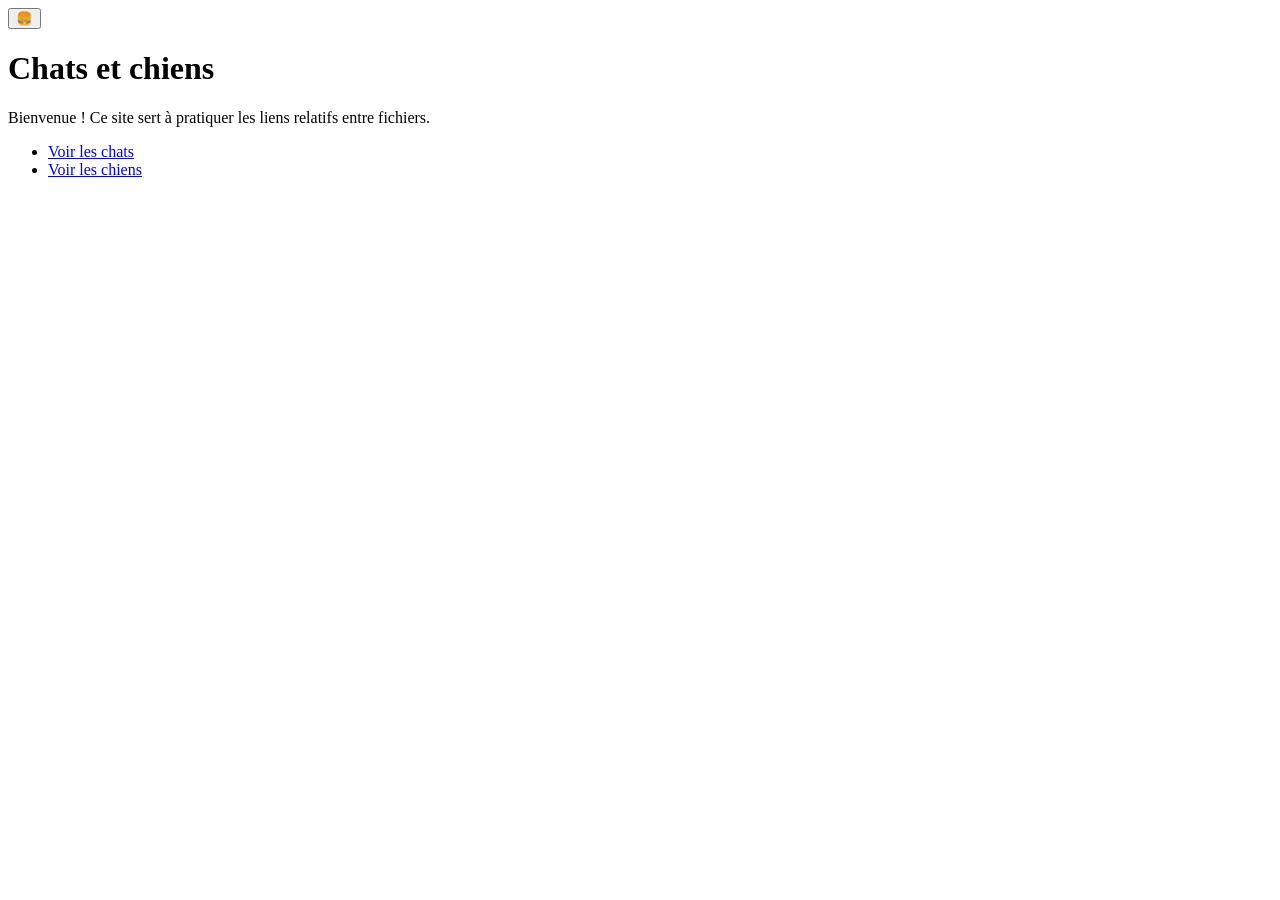
<file: index.html>
<!DOCTYPE html>
<html lang="fr">

<head>
  <meta charset="utf-8">
  <meta name="viewport" content="width=device-width, initial-scale=1">
  <title>Accueil | TP liens relatifs</title>
   <!-- Lien relatif : depuis ce fichier vers src/css/styles.css -->
  <link rel="stylesheet" href="css/style.css">
</head>

<body>
  <header class="header header--home">

    <!--
      popovertarget relie le bouton au menu grâce à son id. Le popover "auto"
      s'ouvre et se ferme sans JavaScript ; Échap ou un clic à l'extérieur
      permettent aussi de le fermer.
      MDN : https://developer.mozilla.org/fr/docs/Web/HTML/Reference/Elements/button#popovertarget
      MDN : https://developer.mozilla.org/fr/docs/Web/HTML/Reference/Global_attributes/popover
    -->
    <button class="burger" type="button" popovertarget="menu" aria-label="Menu">
      🍔
    </button>

    <!--
      L'attribut popover masque le menu tant qu'il n'est pas ouvert. Son id
      unique permet aux boutons de le cibler ; ouvert, il apparaît dans la
      couche supérieure du navigateur.
      MDN : https://developer.mozilla.org/fr/docs/Web/HTML/Reference/Global_attributes/popover
    -->
    <nav class="menu" id="menu" popover aria-label="Menu Principal">
      <!--
        popovertargetaction="hide" ferme explicitement le menu. autofocus
        place le focus sur ce bouton à l'ouverture du popover.
        MDN : https://developer.mozilla.org/fr/docs/Web/HTML/Reference/Elements/button#popovertargetaction
        MDN : https://developer.mozilla.org/fr/docs/Web/HTML/Reference/Global_attributes/autofocus
      -->
      <button
        class="menu__close burger burger--close"
        type="button"
        popovertarget="menu"
        popovertargetaction="hide"
        aria-label="Fermer le menu"
        autofocus
      >
        🍔
      </button>
       <h4>Menu</h4>
      <ul>
        <li><a href="index.html">Accueil</a></li>
        <li>
          <a href="cats/index.html">Chats</a>
          <ul>
            <li><a href="cats/chat-1.html">chat 1</a></li>
            <li><a href="cats/chat-2.html">chat 2</a></li>
          </ul>
        </li>
        <li>
          <a href="dogs/index.html">Chiens</a>
          <ul>
            <li><a href="dogs/chien-1.html">chien 1</a></li>
            <li><a href="dogs/chien-2.html">chien 2</a></li>
          </ul>
        </li>
      </ul>
    </nav>
  </header>

  <main>
    <h1>Chats et chiens</h1>
    <p>Bienvenue ! Ce site sert à pratiquer les liens relatifs entre fichiers.</p>
    <ul>
      <li><a href="cats/index.html">Voir les chats</a></li>
      <li><a href="dogs/index.html">Voir les chiens</a></li>
    </ul>
  </main>
</body>

</html>
</file>
<file: css/style.css>
/*
 * Le navigateur positionne déjà le popover ouvert avec position: fixed et
 * inset: 0. Ces dimensions le font couvrir tout l'écran, sans le repositionner.
 * La transition dure 400 ms ; allow-discrete autorise aussi la transition
 * des propriétés discrètes comme display. L'opacité initiale rend le menu
 * transparent avant son ouverture.
 * MDN : https://developer.mozilla.org/fr/docs/Web/CSS/Reference/Properties/transition
 * MDN : https://developer.mozilla.org/fr/docs/Web/CSS/Reference/Properties/transition-behavior
 */
.menu {
  width: 100%;
  height: 100%;
  border: 0;
  transition: 400ms allow-discrete;
  opacity: 0;
}

.menu:popover-open {
  opacity: 1;
}

/*
 * :popover-open ne sélectionne le menu que lorsqu'il est affiché.
 * :has() permet ici de détecter cet état depuis la racine html et de bloquer
 * le défilement de la page derrière le menu.
 * MDN : https://developer.mozilla.org/fr/docs/Web/CSS/Reference/Selectors/:popover-open
 * MDN : https://developer.mozilla.org/fr/docs/Web/CSS/Reference/Selectors/:has
 */
html:has(.menu:popover-open) {
  overflow: hidden;
}

/* Le curseur pointer indique que le bouton hamburger est cliquable.
   MDN : https://developer.mozilla.org/fr/docs/Web/CSS/Reference/Properties/cursor */
.burger {
  cursor: pointer;
}

/*
 * Le bouton de fermeture pivote de 90 degrés lorsque le menu s'ouvre. La
 * transition de transform le fait revenir progressivement à sa position
 * initiale lorsque le menu se ferme.
 * MDN : https://developer.mozilla.org/fr/docs/Web/CSS/Reference/Properties/transform
 * MDN : https://developer.mozilla.org/fr/docs/Web/CSS/Guides/Transitions/Using
 */
.menu .burger--close {
  transform: none;
  transition: transform 400ms;
}

.menu:popover-open .burger--close {
  transform: rotate(90deg);
}

/*
 * Un popover fermé est en display: none ; @starting-style fournit l'état de
 * départ transparent (et le bouton non tourné) pour animer sa première
 * apparition malgré l'absence d'état affiché précédent.
 * MDN : https://developer.mozilla.org/fr/docs/Web/CSS/Reference/At-rules/@starting-style
 */
@starting-style {
  .menu:popover-open {
    opacity: 0;
  }

  .menu:popover-open .burger--close {
    transform: none;
  }
}

/*
 * Si la personne a demandé une réduction des mouvements dans son système,
 * les transitions sont désactivées.
 * MDN : https://developer.mozilla.org/fr/docs/Web/CSS/Reference/At-rules/@media/prefers-reduced-motion
 */
@media (prefers-reduced-motion: reduce) {
  .menu,
  .menu .burger--close {
    transition: none;
  }
}
</file>
